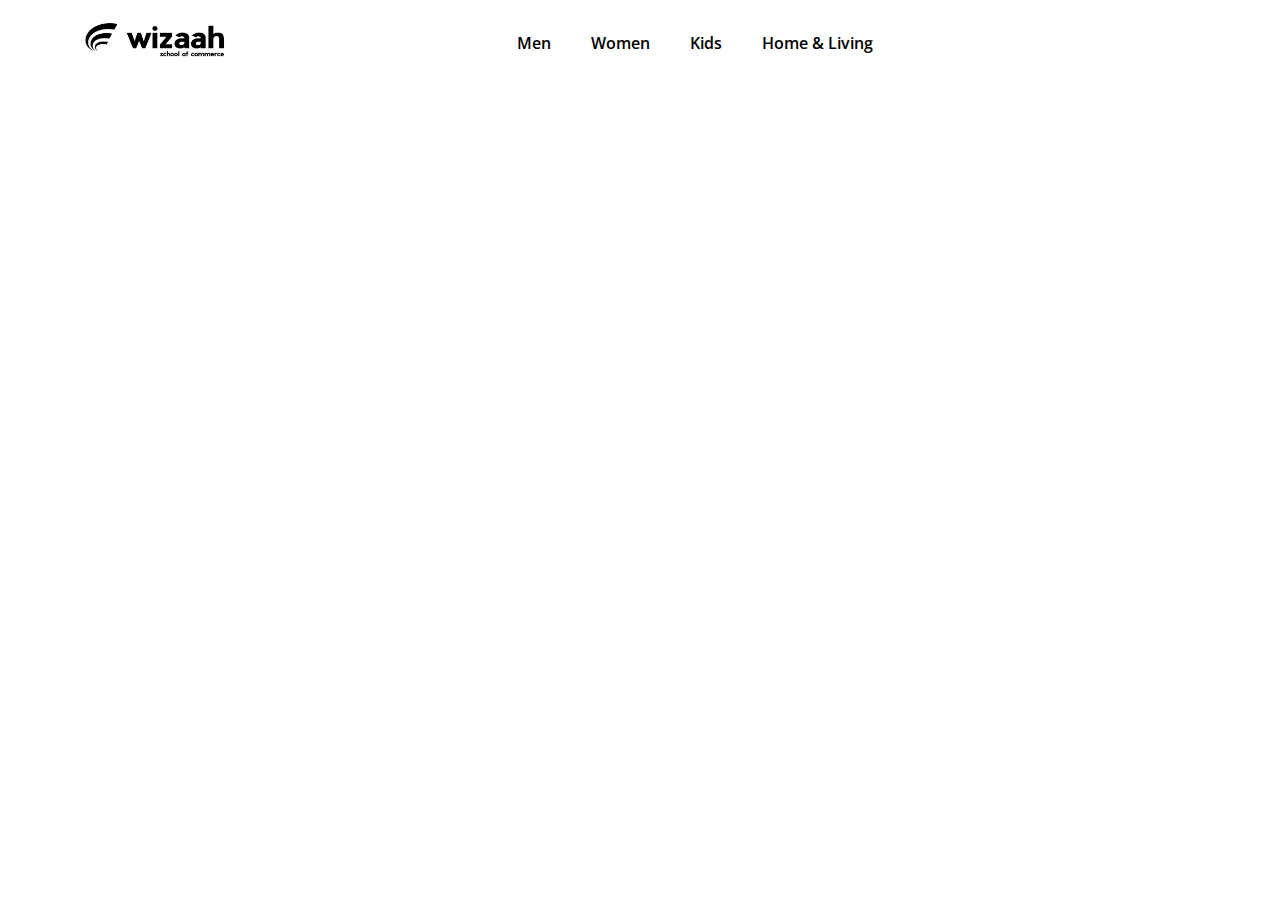
<file: cart.html>
<!DOCTYPE html>
<html lang="en">
<head>
    <meta charset="UTF-8">
    <meta http-equiv="X-UA-Compatible" content="IE=edge">
    <meta name="viewport" content="width=device-width, initial-scale=1.0">
    <link rel="stylesheet" href="style.css">
    <link rel="stylesheet" href="https://cdnjs.cloudflare.com/ajax/libs/font-awesome/6.2.0/css/all.min.css" integrity="sha512-xh6O/CkQoPOWDdYTDqeRdPCVd1SpvCA9XXcUnZS2FmJNp1coAFzvtCN9BmamE+4aHK8yyUHUSCcJHgXloTyT2A==" crossorigin="anonymous" referrerpolicy="no-referrer" />
 <script src="app.js"></script>
    <title>Cart Page</title>
</head>
<body>

    <section class="header">
      <a href=""><img src="./images/black_logo.png" class="logo" alt="logo"></a>
      <div>
        <ul class="navbar">
            <li><a href="#">Men</a></li>
            <li><a href="#">Women</a></li>
            <li><a href="#">Kids</a></li>
            <li><a href="#">Home & Living</a></li>
        </ul>
      </div>
      <div class="mobile">
        <i class="fa-solid fa-bars"></i>
        <a href="cart.html"><i class="fa-regular fa-cart-shopping"></i></a>
      </div>
       
       <div class="icons">
        <i class="fa-regular fa-magnifying-glass"></i>
        <a href="cart.html"><i class="fa-regular fa-cart-shopping"></i></a>
        <a href="#"><i class="fa-solid fa-user"></i></a>
       </div>
    </section>


    
</body>
</html>
</file>
<file: style.css>
@import url('https://fonts.googleapis.com/css2?family=Open+Sans:wght@300;400;500&family=Roboto:wght@700&display=swap');

/* font-family: 'Open Sans', sans-serif;   for Heading */  
/* font-family: 'Roboto', sans-serif;  for body */

/* ## Layout
The designs were created to the following widths:
- Mobile: 375px
- Desktop: 1440px

The designs were created to the following widths:
- Mobile: 375px
- Desktop: 1440px

## Colors
- Green: #002e35
- Black: #000000 */
/* 
shbhjdd <i class="fa fa-search" aria-hidden="true"></i>
<i class="fa-light fa-user"></i>
<i class="fa-light fa-cart-shopping"></i>
<i class="fa-light fa-user"></i> */
*{
    margin: 0;
    padding: 0;
    box-sizing: border-box;
}

html, body {
    width: 100%;
    font-family: 'Open Sans', sans-serif;
    max-width: 1440px;
    overflow-x: hidden;
}

a{
    text-decoration: none;
    color: inherit;
}
  h1, h2, h3, h4, h5, h6,p,span {
    font-family: 'Roboto Condensed', sans-serif;
  }

.header{
  display: flex;
  align-items: center;
  justify-content: space-between;
  padding: 20px 80px;
  box-shadow: 0 4px 8px rgba(0,0,0,0.06);
  position: sticky;
  top: 0;
  left: 0;
  z-index: 999;
  }

  .header .logo{
     width: 150px;
     height: 40px;
     cursor: pointer;
  }

  .header .icons{
    display: flex;
    align-items: center;
    justify-content: center;
    gap: 20px;
    cursor: pointer;
  }
.navbar{
  display: flex;
  align-items: center;
  justify-content: center;
  position: relative;
}
.navbar li{
    list-style: none;
    padding: 0 20px;
}

.navbar li a{
    text-decoration: none;
    font-size: 16px;
    font-weight: 600;
    cursor: pointer;
    font-family:'Open Sans', sans-serif;
    transition: 0.3s ease; 
}
.navbar li a:hover{
    color: #002e35;
}
.icons{

}
.mobile{
    display: none;
    align-items: center;
}

.productpage{
    display: flex;
    justify-content: space-between;
    gap: 20px;
    padding: 10px;
    margin: auto;
}
.productpage .iamge_gallery{
   display: grid;
   grid-template-columns: repeat(2, 1fr);
   gap: 10px;
   padding: 0px 20px;
   width: 55%;
}

.productpage .iamge_gallery img{
  width: 100%;
  object-fit: contain;
}
.productpage .produc_text{
    display: flex;
    flex-direction: column;
    justify-content: space-around;
    margin-top: 10px;
    margin-bottom: 10px;
}
.productpage .produc_text > span{
    font-size: 12px;
    font-weight: 600;
}
.productpage .produc_text > p{
    font-size: 26px;
    font-weight: bolder;
    margin-top: 5px;
}
.productpage .produc_text .price{
    display: flex;
    align-items: center;
    gap: 10px;
    margin-bottom: 10px;
    margin-top: 10px;
}

.productpage .produc_text .price .strike_price{
  text-decoration-line: line-through;
  color: rgb(129, 127, 127);
  font-size: 16px;
  font-weight: 600;
}
.productpage .produc_text .price .actual_price {
   font-size: 16px;
   font-weight: bold;
   font-style: normal;
}
.produc_text{
    display: flex;
    flex-direction: column;
    justify-content: space-between;
}
 .produc_text .price .sale_btn {
    background-color: #000000;
    color: #fff;
    border-radius: 20px;
    padding: 4px 15px;
    outline: none;
    border: none;
    cursor: pointer;
    font-size: 12px;
    border: 1px solid #000000;
 }
.sizes_btn{
  display: flex;
  align-items: center;
  padding: 5px 0px;
  /* margin-bottom: 10px; */
}

.sizes > span{
 font-size: 14px;
 font-weight: 600;
 color: #5f5d5d;
}

.sizes .sizes_btn{
    display: flex;
    align-items: center;
    gap: 20px;
}
.sizes .sizes_btn button{
    background-color: #fff;
    color: #000000;
    border-radius: 20px;
    padding: 5px 15px;
    outline: none;
    border: none;
    cursor: pointer;
    font-size: 12px;
    border: 1px solid #000000;
}
.sizes .sizes_btn button:nth-child(2){
    background-color: #000000;
    color: #fff;
}

.quantity{
   padding: 5px 0px;
}
.quantity > span{
font-size: 14px;
 font-weight: 600;
 color: #5f5d5d;
}

.quantity .in_dec{
    width: max-content;
    display: flex;
    padding: 10px 15px;
    gap: 40px;
    margin-top: 10px;
    margin-bottom: 10px;
    align-items: center;
    border: 1px solid #000000;
}
.quantity .in_dec .plus, .minus{
  font-size: 18px;
  font-weight: 500;
  color: #5f5d5d;
}
.btn_group {
    display: flex;
    flex-direction: column;
    gap: 10px;
}
.add_to_cart_btn{
    width: 300px;
    background-color: #fff;
    color: #000000;
    padding: 10px 15px;
    outline: none;
    border: none;
    cursor: pointer;
    font-size: 14px;
    border: 1px solid #000000;
}

.buy_now_btn{
    width: 300px;
    background-color: #2e2c2c;
    color: #fff;
    padding: 10px 15px;
    outline: none;
    border: none;
    cursor: pointer;
    font-size: 14px;
    border: 1px solid #000000;
    margin-bottom: 20px;
}
 .para{
    width: 50%;
 }
.para > p{
    font-size: 16px;
    font-weight: 500;
    color: #5f5d5d;
}
.desc{
    width: 50%;
    font-size: 18px;
    line-height: 1.2;
    letter-spacing: 1px;
    color: #5f5d5d;
}


.cart{
    width: 400px;
    background-color: #f1faf8;
    padding: 20px;
    color: #fff;
    float: right;
    overflow-y: scroll;
    height: 100%;
    text-align: center;
    position: absolute;
    top: 15%;
    right: 50px;
}
.cart .title{
    font-size: 18px;
    font-weight: bolder;
    color: #000000;
    margin-bottom: 10px;
}
.pro_title{
    color: #000000;
}
.cart_Image > img{
    width: 150px;
}
.cart_img{
    width: 200px;
    object-fit: contain;
}

/* For Mobile */

@media screen and (max-width : 375px) {
     .navbahr{
        display: flex;
        align-items: center;
        flex-direction: column;
        justify-content: flex-start;
        position: fixed;
        top: 0;
        right: 0px;
        height: 100vh;
        width: 300px;
        background-color: #eee;
        box-shadow: 0 40px 60px rgba(0,0,0,0.06);
        /* padding: 80px; */
     }
     .icons {
        display: flex;
        align-items: center;
     }
     .icons img{
       font-size: 12px;
     }
     .navbar li{
      margin-bottom: 20px;
    }

    .productpage{
        flex-direction: column;
    }
    
    .productpage .produc_text > span{
        font-size: 8px;
    }
    .produc_text .cart_img{
        width: 200px;
        /* display: none; */
    }
    .productpage .produc_text > p{
        font-size: 16px;
    }
    .productpage .produc_text .price{
        gap: 10px;
    }
    .productpage .produc_text .price .strike_price{
        font-size: 10px;
    }
    .productpage .produc_text .price .actual_price{
        font-size: 10px;
    }

    .sizes_btn{
        gap: 5px;
    }
    .sizes > span{
        font-size: 8px;
    }

    .sizes .sizes_btn{
        gap: 10px;
    }
    .sizes .sizes_btn button{
        font-size: 8px; 
        padding: 3px 10px;
    }
    .quantity{
        padding: 2px;
    }
    .quantity > span{
        font-size: 10px;
    }
    .quantity .in_dec{
        gap: 10px;
        padding: 4px 16px;
    }
    .add_to_cart_btn, .buy_now_btn{
        width:50%;
        font-size: 12px;
        padding: 6px 10px;
    } 
    .desc{
        font-size: 18px;
        line-height: 1.2;
        color: #5f5d5d;
    }
  
}
</file>
